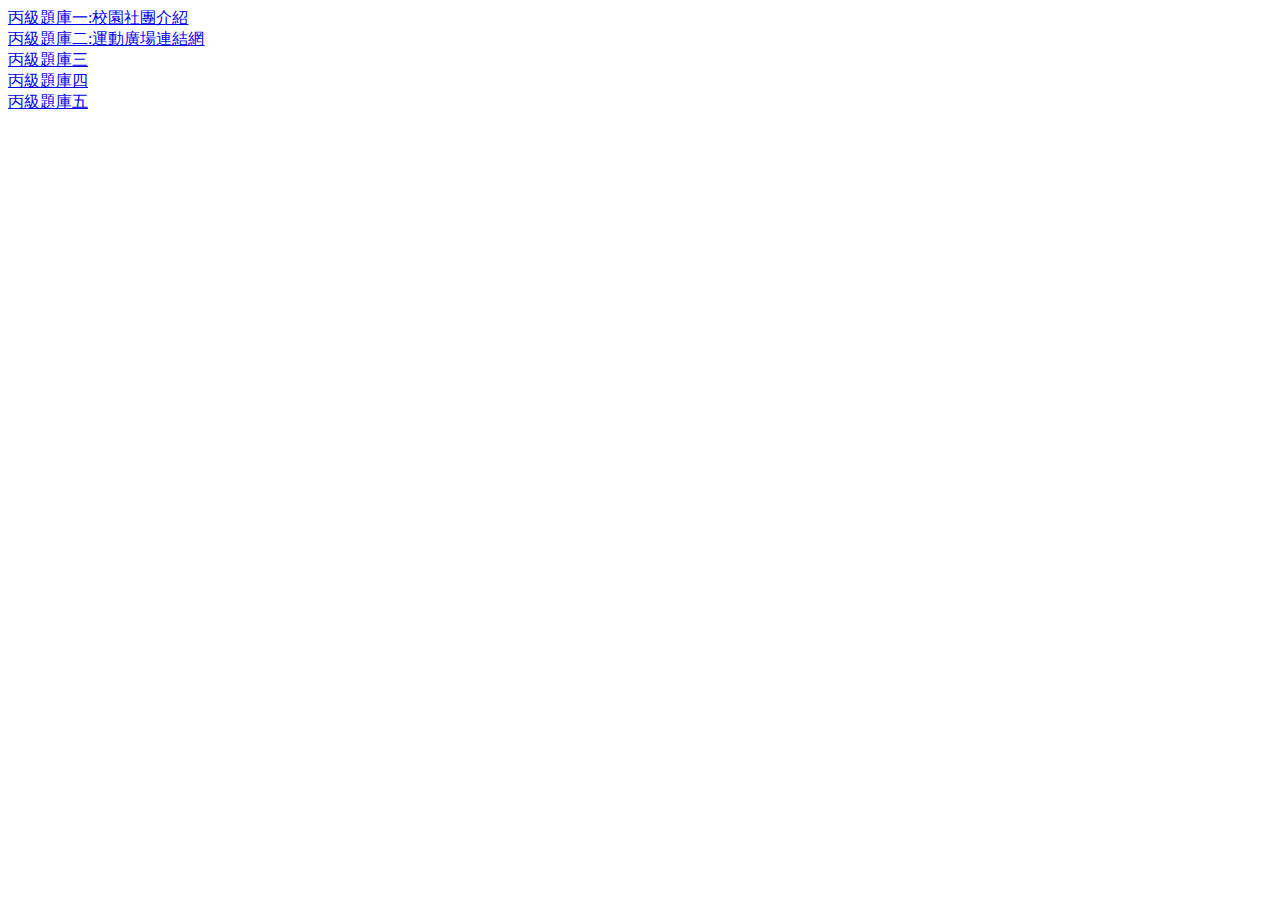
<file: index.html>
<!DOCTYPE html>
<html lang="en">
<head>
    <meta charset="UTF-8">
    <meta http-equiv="X-UA-Compatible" content="IE=edge">
    <meta name="viewport" content="width=device-width, initial-scale=1.0">
    <title>網頁設計丙級題庫練習</title>
</head>
<body>
    <a href="17300-104301/index.html">丙級題庫一:校園社團介紹</a><br>
    <a href="17300-104302/index.html">丙級題庫二:運動廣場連結網</a><br>
    <a href="#">丙級題庫三</a><br>
    <a href="#">丙級題庫四</a><br>
    <a href="#">丙級題庫五</a><br>
</body>
</html>
</file>
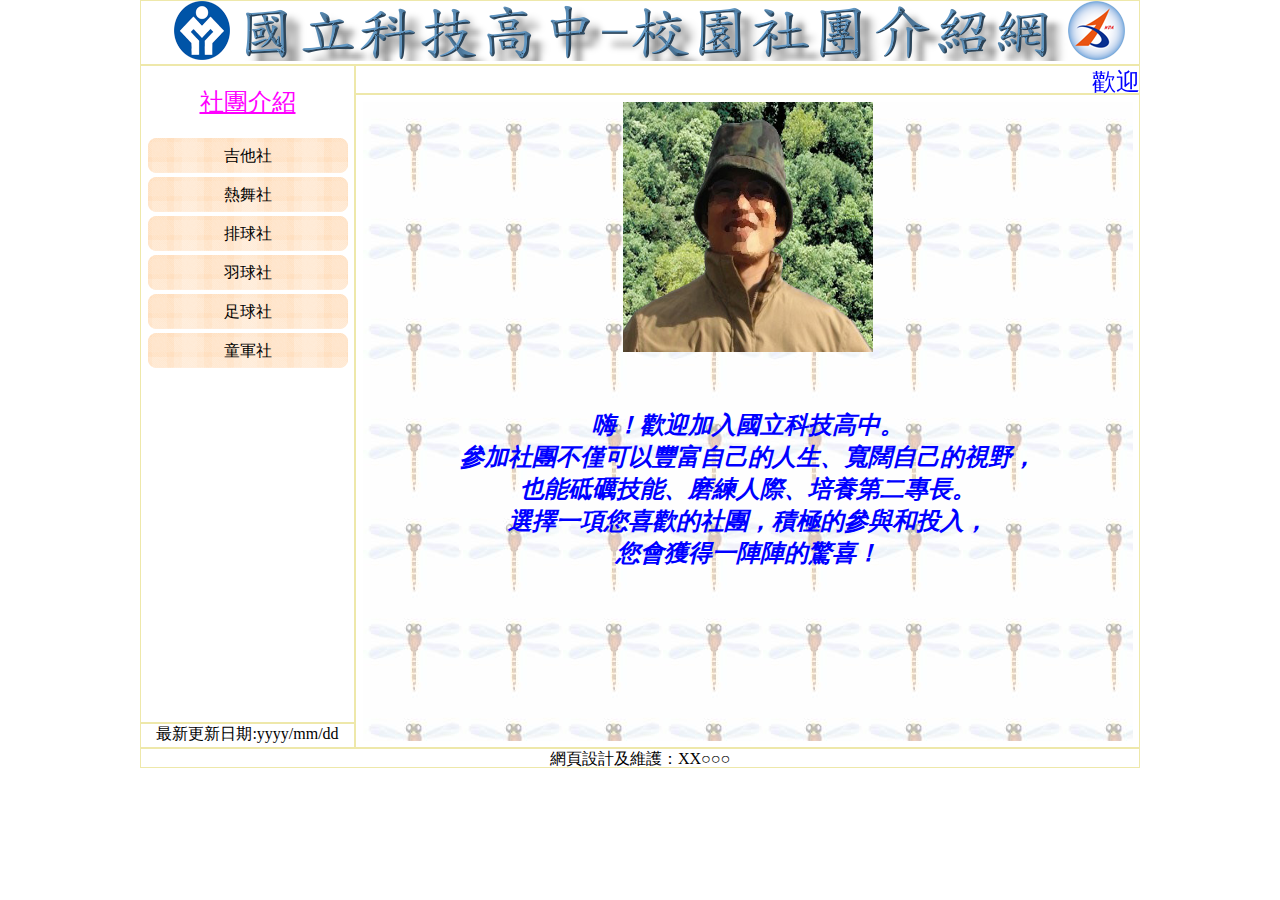
<file: 17300-104301/index.html>
<!DOCTYPE html>
<html lang="en">

<head>
    <meta charset="UTF-8">
    <meta http-equiv="X-UA-Compatible" content="IE=edge">
    <meta name="viewport" content="width=device-width, initial-scale=1.0">
    <title>國立科技高中─校園社團介紹網</title>
    <link rel="stylesheet" href="style.css">
</head>

<body class="main">
    <header class="top">
        <img src="./images/logo.png" alt="高中社團介紹網站">
    </header>
    <aside class="aside">
        <nav class="menu">
            <div class="aside-menu-header">社團介紹</div>
            <a href="guitar_history.html" id="mylink" target="mymain">吉他社</a>
            <a href="#">熱舞社</a>
            <a href="#">排球社</a>
            <a href="#">羽球社</a>
            <a href="#">足球社</a>
            <a href="#">童軍社</a>

        </nav>
        <footer class="update">
            最新更新日期:yyyy/mm/dd
        </footer>
    </aside>
    <section class="section">
        <header class="marquee">
            <marquee>歡迎光臨校園社團介紹網，參觀後請支持社團活動並熱烈參與</marquee>
        </header>
        <main class="content">
            <iframe name="mymain" src="./main.html" frameborder="0" width="100%" height="100%"></iframe>
        </main>
    </section>
    <footer class="footer">
        網頁設計及維護：XX○○○
    </footer>

</body>

</html>
</file>
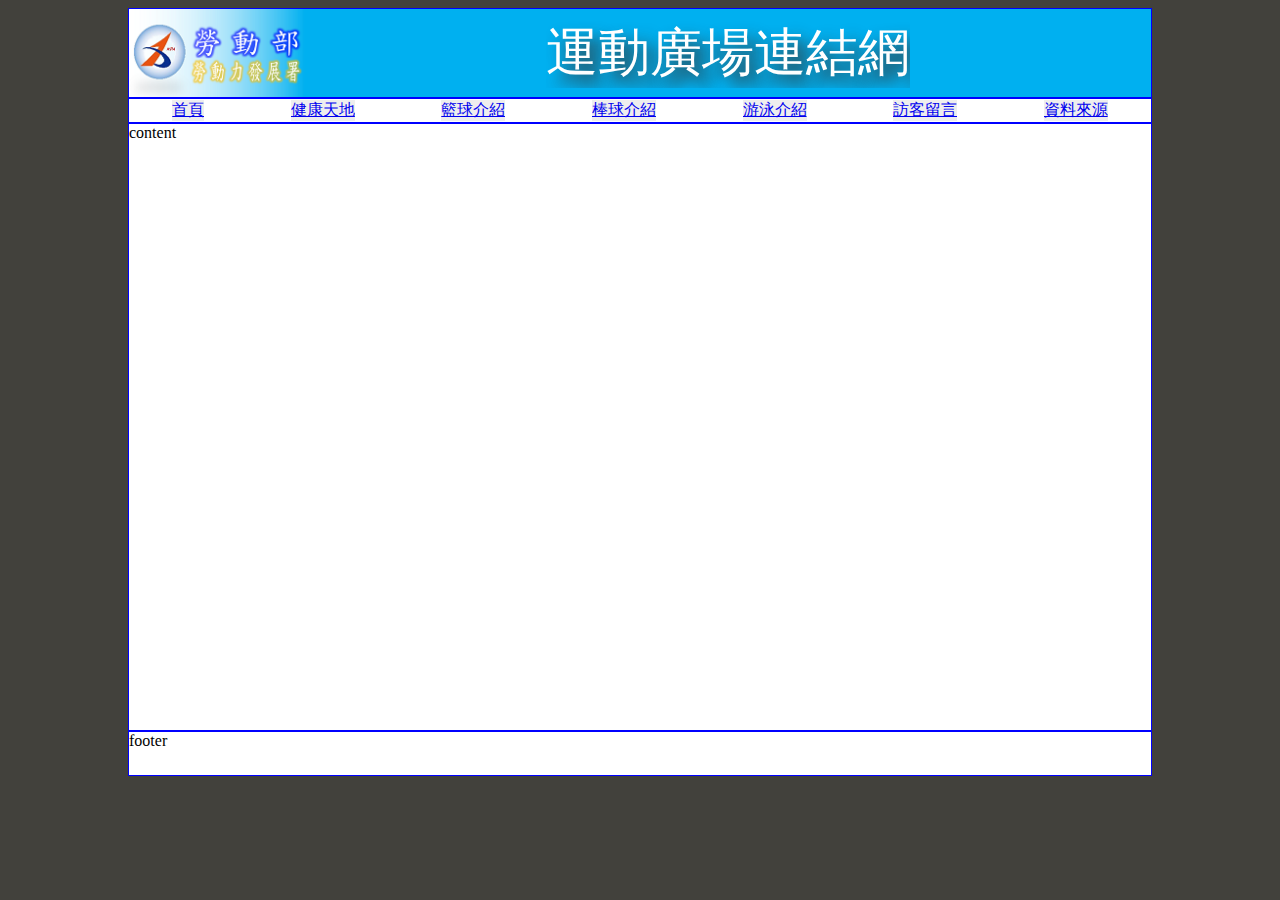
<file: 17300-104302/index.html>
<!DOCTYPE html>
<html lang="en">

<head>
    <meta charset="UTF-8">
    <meta http-equiv="X-UA-Compatible" content="IE=edge">
    <meta name="viewport" content="width=device-width, initial-scale=1.0">
    <title>運動廣場連結網</title>
    <link rel="stylesheet" href="style.css">
</head>

<body >
    <main class="main">
    <header class="top">
        <img src="./images2/logo.png" alt="運動廣場連結網-回首頁">
       <a href="index.html" class="top-a">運動廣場連結網</a>
    </header>
    <nav class="menu">
        <div class="menu-a"><a href="#" >首頁</a></div>
        <div class="menu-a"><a href="#" >健康天地</a></div>
        <div class="menu-a"><a href="#" >籃球介紹</a></div>
        <div class="menu-a"><a href="#" >棒球介紹</a></div>
        <div class="menu-a"><a href="#" >游泳介紹</a></div>
        <div class="menu-a"><a href="#" >訪客留言</a></div>
        <div class="menu-a"><a href="#" >資料來源</a></div>
    </nav>
    <section class="content">content</section>
    <footer class="footer">footer
    </footer>
</main>
</body>

</html>
</file>
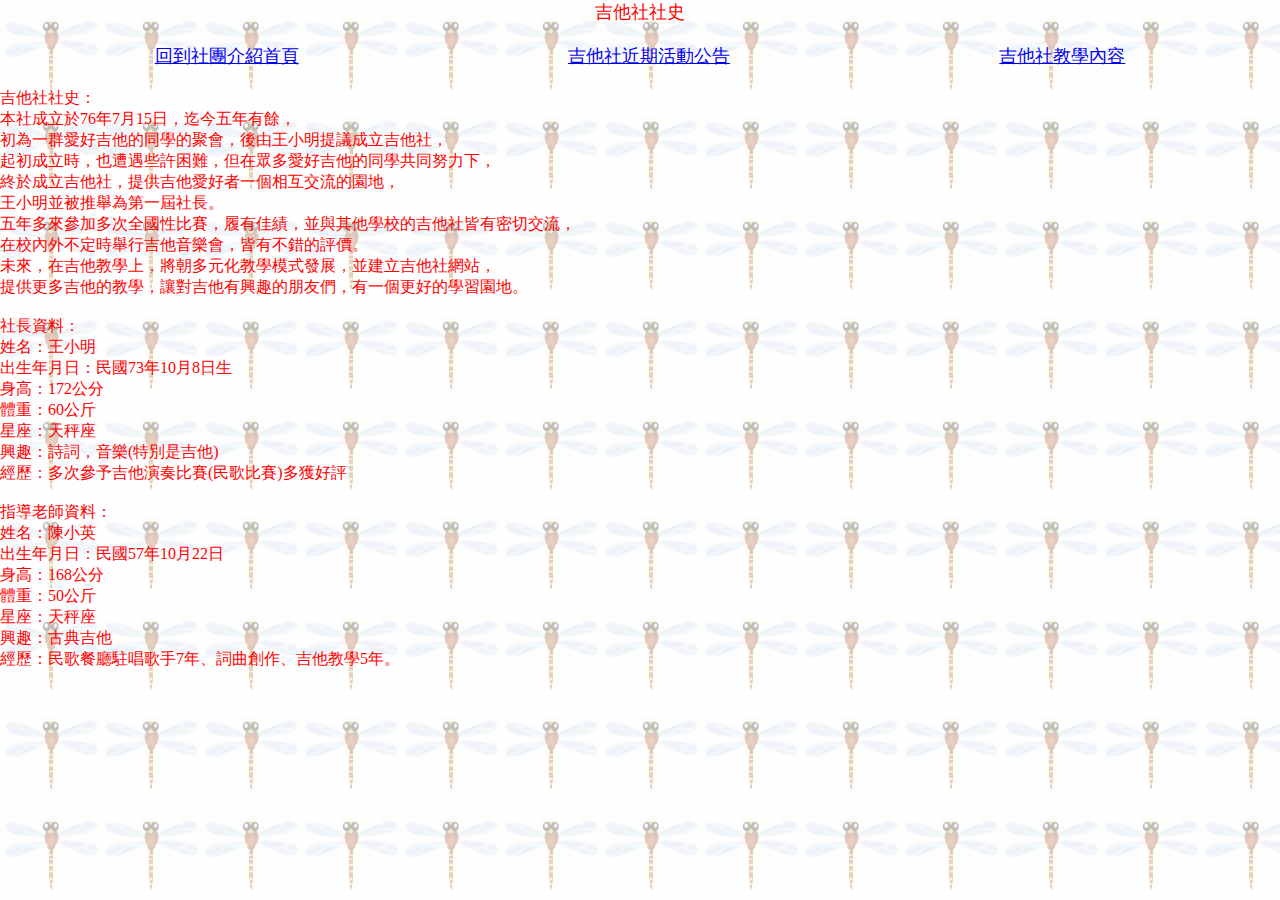
<file: 17300-104301/guitar_history.html>
<!DOCTYPE html>
<html lang="en">

<head>
    <meta charset="UTF-8">
    <meta http-equiv="X-UA-Compatible" content="IE=edge">
    <meta name="viewport" content="width=device-width, initial-scale=1.0">
    <title>Document</title>
    <style>
        body {
            background: url('./images/0101.jpg');
            
            font-family: DFKai-sb;
            margin: 0;
        }

        header {
            text-align: center;
            font-family: DFKai-sb;
            font-size: 18px;
            color: #FF0000;
        }

        nav {
            display: flex;
            justify-content: space-around;
            font-size: 18px;
            margin: 20px;
        }
        p{
            font-size:16px;
            color:#FF0000;
        }
    </style>
</head>

<body>
    <header>吉他社社史</header>
    <nav class="nav-history">
        <a href="./index.html" target="_top">回到社團介紹首頁</a>
        <a href="./guitar_event.html">吉他社近期活動公告</a>
        <a href="./guitar_learning.html">吉他社教學內容</a>
    </nav>
    <p>
        吉他社社史：<br>
        本社成立於76年7月15日，迄今五年有餘，<br>
        初為一群愛好吉他的同學的聚會，後由王小明提議成立吉他社，<br>
        起初成立時，也遭遇些許困難，但在眾多愛好吉他的同學共同努力下，<br>
        終於成立吉他社，提供吉他愛好者一個相互交流的園地，<br>
        王小明並被推舉為第一屆社長。<br>
        五年多來參加多次全國性比賽，履有佳績，並與其他學校的吉他社皆有密切交流，<br>
        在校內外不定時舉行吉他音樂會，皆有不錯的評價。<br>
        未來，在吉他教學上，將朝多元化教學模式發展，並建立吉他社網站，<br>
        提供更多吉他的教學，讓對吉他有興趣的朋友們，有一個更好的學習園地。<br>
<br>
        社長資料：<br>
        姓名：王小明<br>
        出生年月日：民國73年10月8日生<br>
        身高：172公分<br>
        體重：60公斤<br>
        星座：天秤座<br>
        興趣：詩詞，音樂(特別是吉他)<br>
        經歷：多次參予吉他演奏比賽(民歌比賽)多獲好評<br>
<br>
        指導老師資料：<br>
        姓名：陳小英<br>
        出生年月日：民國57年10月22日<br>
        身高：168公分<br>
        體重：50公斤<br>
        星座：天秤座<br>
        興趣：古典吉他<br>
        經歷：民歌餐廳駐唱歌手7年、詞曲創作、吉他教學5年。<br>
    </p>



</body>

</html>
</file>
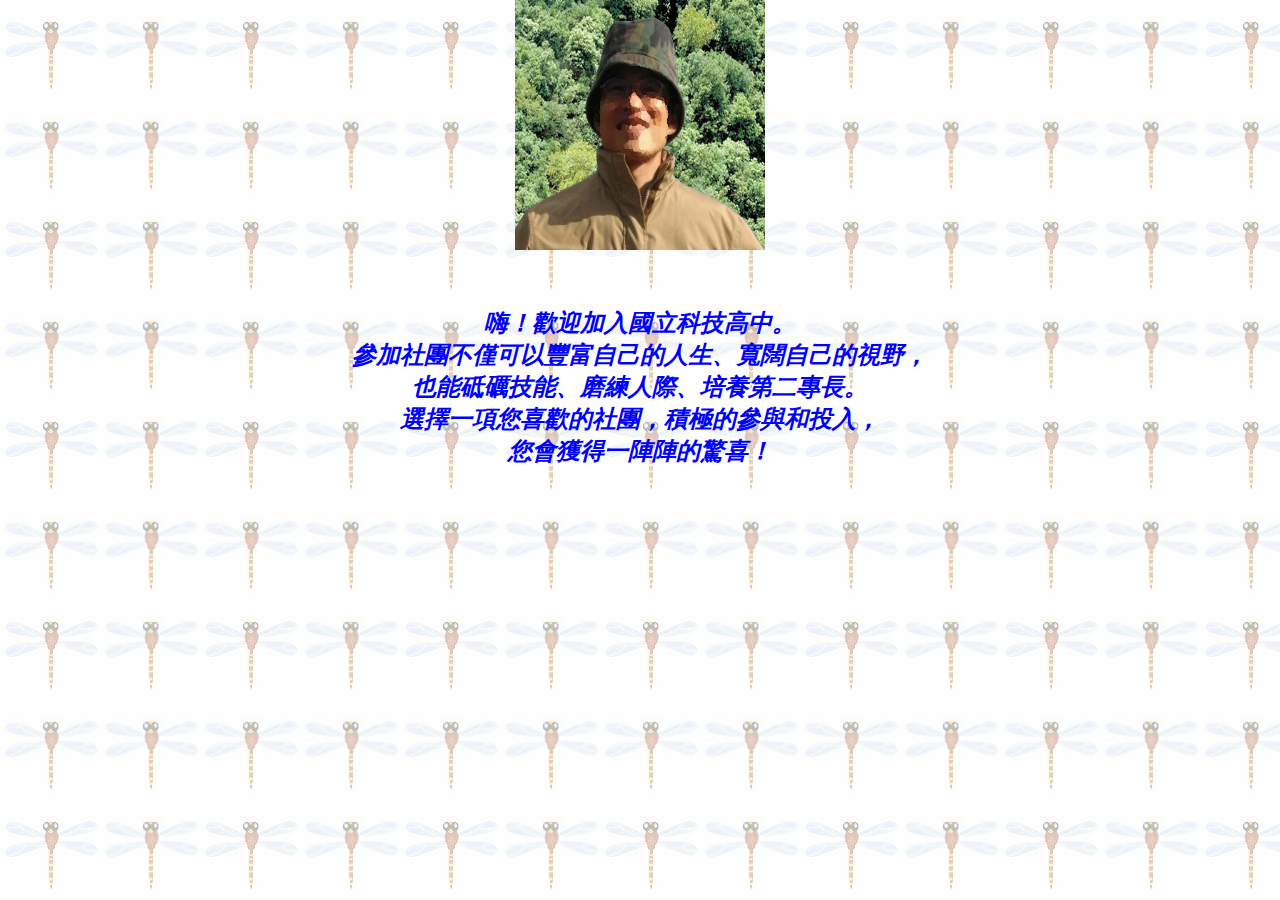
<file: 17300-104301/main.html>
<!DOCTYPE html>
<html lang="en">

<head>
    <meta charset="UTF-8">
    <meta http-equiv="X-UA-Compatible" content="IE=edge">
    <meta name="viewport" content="width=device-width, initial-scale=1.0">
    <title>Document</title>
    <style>
        body{
            margin: 0;
            background: url('./images/0101.jpg');
            text-align: center;
            font-family: DFKai-sb;
            font-size: 24px;
            color: #0000FF;
        }
    </style>
</head>

<body>
    <img src="./images/0104.jpg" alt="科技高中校長" width="250px" height="250px">
    <br>
    <br>
    <p><b><i>
        嗨！歡迎加入國立科技高中。<br>
    參加社團不僅可以豐富自己的人生、寬闊自己的視野，<br>
    也能砥礪技能、磨練人際、培養第二專長。<br>
    選擇一項您喜歡的社團，積極的參與和投入，<br>
    您會獲得一陣陣的驚喜！</i></b></p>
</body>

</html>
</file>
<file: 17300-104301/style.css>
* {
    box-sizing: border-box;
    overflow: hidden;
    font-family: DFKai-sb;
}

body>*:not(aside, section), aside>*, section>* {
    border: 1px solid palegoldenrod;
}

.main {
    width: 1024px;
    display: flex;
    justify-content: center;
    flex-wrap: wrap;
    padding: 0 12px;
    /* margin: 10px auto; */
    text-align: center;
    margin: auto;
}

.top {
    flex-basis: 1000px;
    height: 65px;
    
}

/* aside */

.aside {
    display: flex;
    flex-direction: column;
    flex-basis: 215px;
    height: 683px;
}

.menu {
    flex-basis: calc(100% - 25px);
    font-weight: 500;
    font-family: DFKai-sb;
}

.aside-menu-header {
    color: #FF00FF;
    font-size: 24px;
    text-decoration: underline;
    text-align: center;
    font-weight: 500;
    margin: 20px;
}

.aside>nav>a {
    color: #000000;
    background: url("./images/menu1.png");
    font-size: 16px;
    display: inline-block;
    width: 200px;
    height: 35px;
    font-size: 16px;
    line-height: 35px;
    text-decoration: none;
}

.aside>nav>a:hover{
    background: url("./images/menu2.png");
}
.update {
    flex-basis: 25px;
    color: #000000;
    font-size: 16px;
    text-align: center;
    font-family: DFKai-sb;
}

/* section */

.section {
    display: flex;
    flex-direction: column;
    flex-basis: calc(100% - 215px);
    height: 683px;
}

.marquee {
    flex-basis: 29px;
    font-size: 24px;
    color: #0000FF;
    font-family: DFKai-sb;
}

.content {
    flex-basis: calc(100% - 29px);
    padding: calc((100% - 770px - 2px) /2);
}

.footer {
    flex-basis: 1000px;
    height: 20px;
    font-family: DFKai-sb;
    color: #000000;
    font-size: 16px;
}
</file>
<file: 17300-104302/style.css>
*{
    box-sizing: border-box;
    overflow: hidden;
}
body{
    background-color: #42413C;
}
main>*{
    border: 1px solid blue;
}
.main{
    width: 1024px;
    height: 768px;
    margin :auto;
    display: flex;
    justify-content: center;
    flex-wrap: wrap;
    background-color: #FFFFFF;
}
.top{
    flex-basis: 1024px;
    height: 90px;
    background-color: #00B0F0;
    display: flex;
    
}
.top-a{
    font-size:52px;
    margin: auto;
    text-align: center;
    color: #FFFFFF;
    font-family: DFKai-sb;
    text-shadow: 10px 10px 15px #333333;
    text-decoration: none;
}
.menu{
    flex-basis: 1024px;
    height: 25px;
    display: flex;
    justify-content: space-around;
}
.menu-a{
    background-color: #EEEEEE;
    padding: auto;
    margin: auto;
    color: #000000;
    text-decoration: none;
}
.menu-a:hover{
    background-color: #FFFF00;
    font-size: 14px;
    color: #FF0000;
}
.content{
    flex-basis: 1024px;
    height: calc(100% - 90px - 25px - 45px);
}
.footer{
    flex-basis: 1024px;
    height: 45px;
}
</file>
